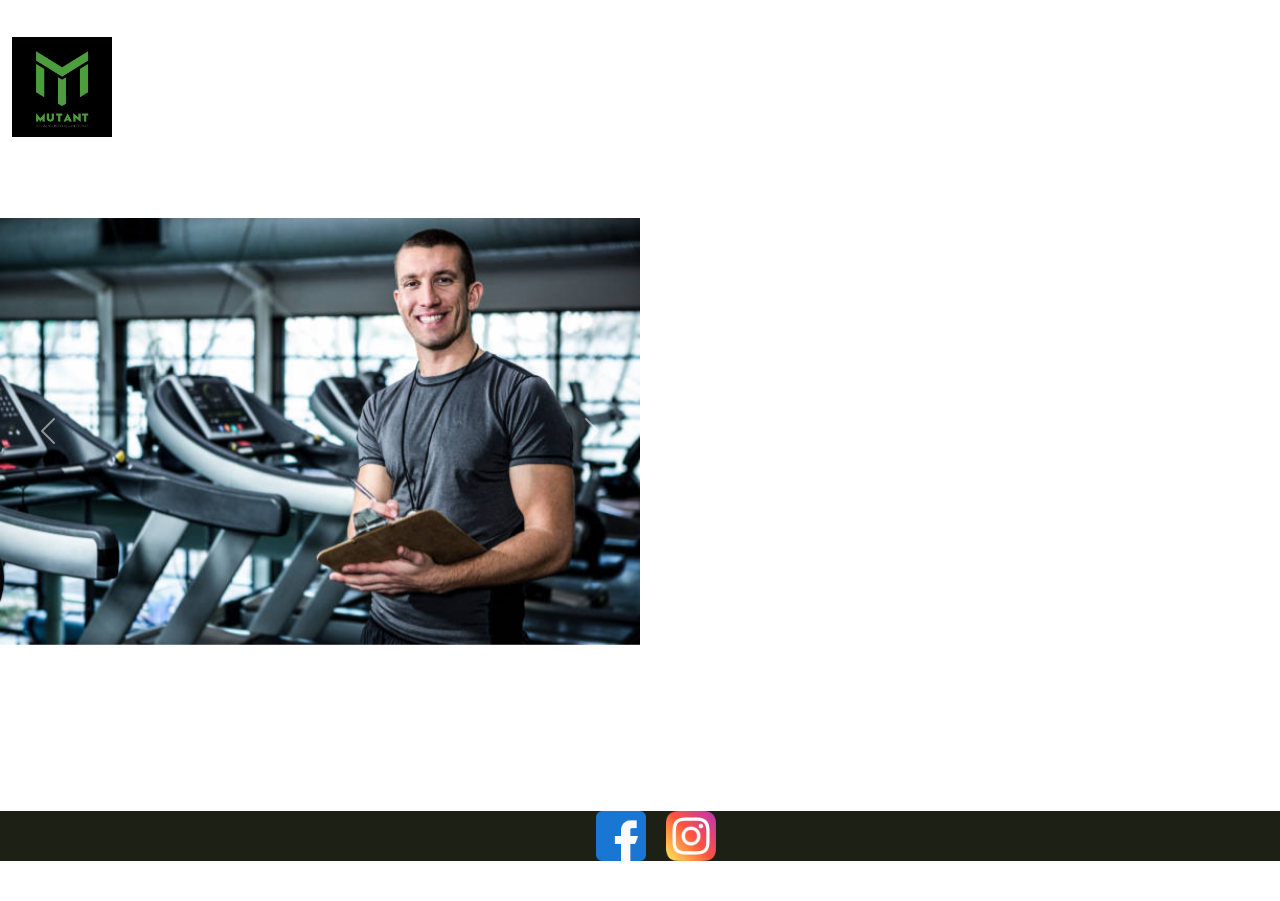
<file: index.html>
<!DOCTYPE html>
<html lang="en">
<head>
    <!-- Probando Git -->
    <meta charset="UTF-8">
    <meta http-equiv="X-UA-Compatible" content="IE=edge">
    <meta name="viewport" content="width=device-width, initial-scale=1.0">
    <link rel="preconnect" href="https://fonts.googleapis.com">
    <link rel="preconnect" href="https://fonts.gstatic.com" crossorigin>
    <link href="https://fonts.googleapis.com/css2?family=Merriweather+Sans&display=swap" rel="stylesheet">
<<<<<<< HEAD
    <link href="https://cdn.jsdelivr.net/npm/bootstrap@5.1.3/dist/css/bootstrap.min.css" rel="stylesheet" integrity="sha384-1BmE4kWBq78iYhFldvKuhfTAU6auU8tT94WrHftjDbrCEXSU1oBoqyl2QvZ6jIW3" crossorigin="anonymous">
=======
>>>>>>> 11305e9b9ab28db9c4036c1abd75950a87211c09
    <link rel="stylesheet" href="styles.css">
    <title>Document</title>
</head>
<body class="layout">
<<<<<<< HEAD
    <!-- <header>               Header Viejo
=======
    <header>
>>>>>>> 11305e9b9ab28db9c4036c1abd75950a87211c09
        <div class="div_logo">
            <a href="#"><img src="./imagenes/logo.png" alt="" class="header_logo"></a>
            </div>
            <nav class="nav">
                <ul class="ul_nav">
                    <li class="listItem"><a href="#">Home</a></li>
                    <li class="listItem"><a href="./paginas/planes.html">Planes</a></li>
                    <li class="listItem"><a href="./paginas/sobre-mi.html">Sobre mí</a></li>
                    <li class="listItem"><a href="./paginas/contacto.html">Contacto</a></li>
                    <li class="listItem"><a href="./paginas/faq.html">Preguntas Frecuentes</a></li>
                </ul>
            </nav>
<<<<<<< HEAD
    </header> -->
    <header>
    <nav class="navbar navbar-expand-lg navbar-dark">
        <div class="container-fluid">
          <a class="navbar-brand" href="#"><img src="./imagenes/logo.png" alt="" width="100" height="100"></a>
          <button class="navbar-toggler" type="button" data-bs-toggle="collapse" data-bs-target="#navbarSupportedContent" aria-controls="navbarSupportedContent" aria-expanded="false" aria-label="Toggle navigation">
            <span class="navbar-toggler-icon"></span>
          </button>
          <div class="collapse navbar-collapse justify-content-center" id="navbarSupportedContent">
            <ul class="navbar-nav me-auto mb-2 mb-lg-0">
              <li class="nav-item">
                <a class="nav-link" aria-current="page" href="#">Home</a>
              </li>
              <li class="nav-item">
                <a class="nav-link" href="./paginas/planes.html">Planes</a>
              </li>
              <li class="nav-item">
                <a class="nav-link" href="./paginas/sobre-mi.html">Sobre mí</a>
              </li>
              <li class="nav-item">
                <a class="nav-link" href="./paginas/contacto.html">Contacto</a>
              </li>
              <li class="nav-item">
                <a class="nav-link" href="./paginas/faq.html">Preguntas Frecuentes</a>
              </li>
            </ul>
          </div>
        </div>
      </nav>
    </header>
    <main>
        <h1 class="main-title">Personal Training</h1>
        <!-- <div class="image1">
=======
    </header>
    <main>
        <h1 class="main-title">Personal Training</h1>
        <div class="image1">
>>>>>>> 11305e9b9ab28db9c4036c1abd75950a87211c09
        </div>
        <div class="images-grid">
            <div class="itemgrid grid1">
                <img src="./imagenes/p-training-1.png" alt="Entrenando Alumnos" class="img-index">        
            </div>
            <div class="itemgrid grid2">
                <img src="./imagenes/imagen_2.png" alt="Entrenando Alumnos" class="img-index">
            </div>
            <div class="itemgrid grid3">
                <img src="./imagenes/imagen_3.png" alt="Entrenando Alumnos" class="img-index">
            </div>
            <div class="itemgrid grid4">
            <img src="./imagenes/imagen_4.png" alt="Entrenando Alumnos" class="img-index">
            </div>
<<<<<<< HEAD
        </div> -->
        <div id="carouselExampleControlsNoTouching" class="carousel slide w-50" data-bs-touch="false" data-bs-interval="false">
            <div class="carousel-inner">
              <div class="carousel-item active">
                <img src="./imagenes/imagen_1.png" class="d-block w-100" alt="Yo Trabajando">
              </div>
              <div class="carousel-item">
                <img src="./imagenes/imagen_2.png" class="d-block w-100" alt="Yo Trabajando">
              </div>
              <div class="carousel-item">
                <img src="./imagenes/imagen_3.png" class="d-block w-100" alt="Yo Trabajando">
              </div>
            </div>
            <button class="carousel-control-prev" type="button" data-bs-target="#carouselExampleControlsNoTouching" data-bs-slide="prev">
              <span class="carousel-control-prev-icon" aria-hidden="true"></span>
              <span class="visually-hidden">Previous</span>
            </button>
            <button class="carousel-control-next" type="button" data-bs-target="#carouselExampleControlsNoTouching" data-bs-slide="next">
              <span class="carousel-control-next-icon" aria-hidden="true"></span>
              <span class="visually-hidden">Next</span>
            </button>
          </div>
=======
        </div>
>>>>>>> 11305e9b9ab28db9c4036c1abd75950a87211c09
        <section class="description">
            <h3 class="description_title">Lorem ipsum dolor sit.</h3>
            <p class="description_p">Lorem ipsum dolor sit amet consectetur adipisicing elit. Incidunt voluptatum sequi, tempora saepe
                mollitia rem aliquid, aperiam enim, quos modi fugit aut animi omnis iure harum ratione fuga minima
                nulla?</p>
        </section>
        
    </main>
    <footer>
        <ul class="social-networks">
            <li class="social-item"><a href="https://www.facebook.com" target="_blank"><img src="./imagenes/facebook.png" alt="Facebook" class="facebook-logo"></a></li>
            <li class="social-item"><a href="https://www.instagram.com" target="_blank"><img src="./imagenes/instagram.png" alt="Instagram" class="instagram-logo"></a></li>
        </ul>
    </footer>
<<<<<<< HEAD
    <script src="https://cdn.jsdelivr.net/npm/@popperjs/core@2.10.2/dist/umd/popper.min.js" integrity="sha384-7+zCNj/IqJ95wo16oMtfsKbZ9ccEh31eOz1HGyDuCQ6wgnyJNSYdrPa03rtR1zdB" crossorigin="anonymous"></script>
<script src="https://cdn.jsdelivr.net/npm/bootstrap@5.1.3/dist/js/bootstrap.min.js" integrity="sha384-QJHtvGhmr9XOIpI6YVutG+2QOK9T+ZnN4kzFN1RtK3zEFEIsxhlmWl5/YESvpZ13" crossorigin="anonymous"></script>
=======
>>>>>>> 11305e9b9ab28db9c4036c1abd75950a87211c09
</body>
</html>
</file>
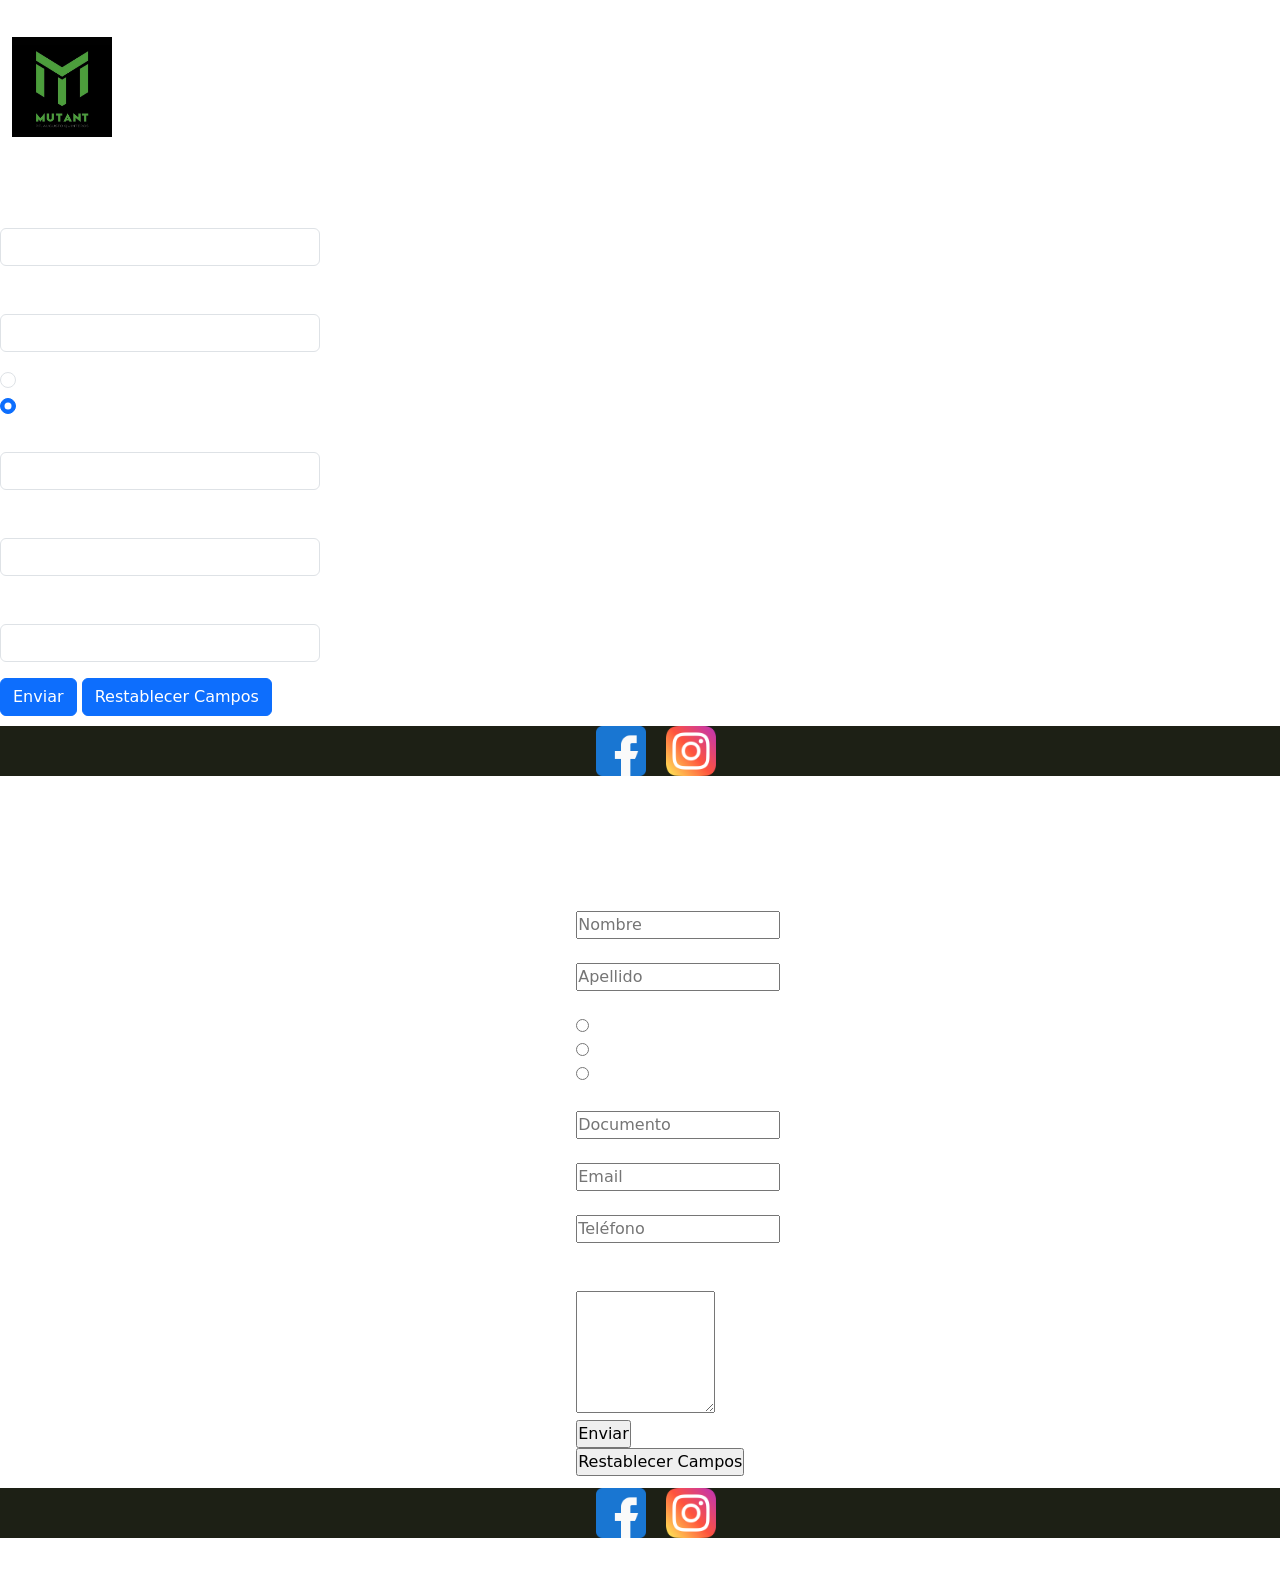
<file: paginas/contacto.html>
<!DOCTYPE html>
<html lang="en">
<<<<<<< HEAD

=======
>>>>>>> 11305e9b9ab28db9c4036c1abd75950a87211c09
<head>
    <meta charset="UTF-8">
    <meta http-equiv="X-UA-Compatible" content="IE=edge">
    <meta name="viewport" content="width=device-width, initial-scale=1.0">
    <link rel="preconnect" href="https://fonts.googleapis.com">
    <link rel="preconnect" href="https://fonts.gstatic.com" crossorigin>
    <link href="https://fonts.googleapis.com/css2?family=Merriweather+Sans&display=swap" rel="stylesheet">
<<<<<<< HEAD
    <link href="https://cdn.jsdelivr.net/npm/bootstrap@5.1.3/dist/css/bootstrap.min.css" rel="stylesheet"
        integrity="sha384-1BmE4kWBq78iYhFldvKuhfTAU6auU8tT94WrHftjDbrCEXSU1oBoqyl2QvZ6jIW3" crossorigin="anonymous">
    <link rel="stylesheet" href="../styles.css">
    <title>Document</title>
</head>

<body class="layout">
    <!-- <header>
=======
    <link rel="stylesheet" href="../styles.css">
    <title>Document</title>
</head>
<body class="layout">
    <header>
>>>>>>> 11305e9b9ab28db9c4036c1abd75950a87211c09
        <div class="div_logo">
            <a href="../index.html"><img src="../imagenes/logo.png" alt="" class="header_logo"></a>
            </div>
            <nav class="nav">
                <ul class="ul_nav">
                    <li class="listItem"><a href="../index.html">Home</a></li>
                    <li class="listItem"><a href="planes.html">Planes</a></li>
                    <li class="listItem"><a href="sobre-mi.html">Sobre mí</a></li>
                    <li class="listItem"><a href="#">Contacto</a></li>
                    <li class="listItem"><a href="faq.html">Preguntas Frecuentes</a></li>
                </ul>
            </nav>
<<<<<<< HEAD
    </header> -->
    <header>
        <nav class="navbar navbar-expand-lg navbar-dark">
            <div class="container-fluid">
                <a class="navbar-brand" href="#"><img src="../imagenes/logo.png" alt="" width="100" height="100"></a>
                <button class="navbar-toggler" type="button" data-bs-toggle="collapse"
                    data-bs-target="#navbarSupportedContent" aria-controls="navbarSupportedContent"
                    aria-expanded="false" aria-label="Toggle navigation">
                    <span class="navbar-toggler-icon"></span>
                </button>
                <div class="collapse navbar-collapse justify-content-center" id="navbarSupportedContent">
                    <ul class="navbar-nav me-auto mb-2 mb-lg-0">
                        <li class="nav-item">
                            <a class="nav-link" aria-current="page" href="../index.html">Home</a>
                        </li>
                        <li class="nav-item">
                            <a class="nav-link" href="planes.html">Planes</a>
                        </li>
                        <li class="nav-item">
                            <a class="nav-link" href="sobre-mi.html">Sobre mí</a>
                        </li>
                        <li class="nav-item">
                            <a class="nav-link" href="#">Contacto</a>
                        </li>
                        <li class="nav-item">
                            <a class="nav-link" href="faq.html">Preguntas Frecuentes</a>
                        </li>
                    </ul>
                </div>
            </div>
        </nav>
    </header>
    <main>
        <h2 class="">Contáctame!</h2>
        <div class="contact-form">
            <form class="">
                <div class="mb-3">
                    <label for="name" class="form-label">Nombre:</label>
                    <input type="text" class="form-control w-25" id="name">
                </div>
                <div class="mb-3">
                    <label for="exampleInputPassword1" class="form-label">Apellido:</label>
                    <input type="text" class="form-control w-25" id="exampleInputPassword1">
                </div>
                <div class="form-check">
                    <input class="form-check-input" type="radio" name="flexRadioDefault" id="flexRadioDefault1">
                    <label class="form-check-label" for="flexRadioDefault1">
                        Masculino
                    </label>
                </div>
                <div class="form-check">
                    <input class="form-check-input" type="radio" name="flexRadioDefault" id="flexRadioDefault2" checked>
                    <label class="form-check-label" for="flexRadioDefault2">
                        Femenino
                    </label>
                </div>
                <div class="mb-3">
                    <label for="dni" class="form-label">Documento:</label>
                    <input type="text" class="form-control w-25" id="dni">
                </div>
                <div class="mb-3">
                    <label for="mail" class="form-label">Email:</label>
                    <input type="email" class="form-control w-25" id="mail">
                </div>
                <div class="mb-3">
                    <label for="phone-number" class="form-label">Teléfono:</label>
                    <input type="tel" class="form-control w-25" id="phone-number">
                </div>
                <button type="submit" class="btn btn-primary">Enviar</button>
                <button type="reset" class="btn btn-primary">Restablecer Campos</button>
            </form>
        </div>

    </main>
    <footer>
        <ul class="social-networks">
            <li class="social-item"><a href="https://www.facebook.com" target="_blank"><img
                        src="../imagenes/facebook.png" alt="Facebook" class="facebook-logo"></a></li>
            <li class="social-item"><a href="https://www.instagram.com" target="_blank"><img
                        src="../imagenes/instagram.png" alt="Instagram" class="instagram-logo"></a></li>
        </ul>
    </footer>
    <script src="https://cdn.jsdelivr.net/npm/@popperjs/core@2.10.2/dist/umd/popper.min.js"
        integrity="sha384-7+zCNj/IqJ95wo16oMtfsKbZ9ccEh31eOz1HGyDuCQ6wgnyJNSYdrPa03rtR1zdB"
        crossorigin="anonymous"></script>
    <script src="https://cdn.jsdelivr.net/npm/bootstrap@5.1.3/dist/js/bootstrap.min.js"
        integrity="sha384-QJHtvGhmr9XOIpI6YVutG+2QOK9T+ZnN4kzFN1RtK3zEFEIsxhlmWl5/YESvpZ13"
        crossorigin="anonymous"></script>
</body>

=======
    </header>
    <main>
        <h2 class="titles">Contáctame!</h2>
        <div class="div_form">
        <form class="contact_form">
            <div>
                <label for="name">Nombre:</label>
                <input type="text" id="name" placeholder="Nombre" required>
            </div>
            <div>
                <label for="surname">Apellido:</label>
                <input type="text" id="surname" placeholder="Apellido" required>
            </div>
            <div class="">
                <label for="gender">Género:</label>
                <div>
                    <input type="radio" name="gender" id="male">
                    <label for="male">Masculino</label>
                </div>
                <div>
                    <input type="radio" name="gender" id="female">
                    <label for="female">Femenino</label>
                </div>
                <div>
                    <input type="radio" name="gender" id="other">
                    <label for="other">Otro</label>
                </div>
            </div>
            <div>
                <label for="dni">Documento:</label>
                <input type="number" id="dni" min="1" placeholder="Documento" required>
            </div>
            <div>
                <label for="mail">Email:</label>
                <input type="email" id="mail" placeholder="Email" required>
            </div>
            <div>
                <label for="phone-number">Teléfono:</label>
                <input type="tel" id="phone-number" placeholder="Teléfono" required>
            </div>
            <div>
                <label for="reason">Motivo de Consulta:</label>
                <textarea id="reason" cols="15" rows="5" required></textarea>
            </div>
            <div>
                <input type="submit" value="Enviar">
                <input type="reset" value="Restablecer Campos">
            </div>
        </form>
    </div>
    </main>
    <footer>
        <ul class="social-networks">
            <li class="social-item"><a href="https://www.facebook.com" target="_blank"><img src="../imagenes/facebook.png" alt="Facebook" class="facebook-logo"></a></li>
            <li class="social-item"><a href="https://www.instagram.com" target="_blank"><img src="../imagenes/instagram.png" alt="Instagram" class="instagram-logo"></a></li>
        </ul>
    </footer>
</body>
>>>>>>> 11305e9b9ab28db9c4036c1abd75950a87211c09
</html>
</file>
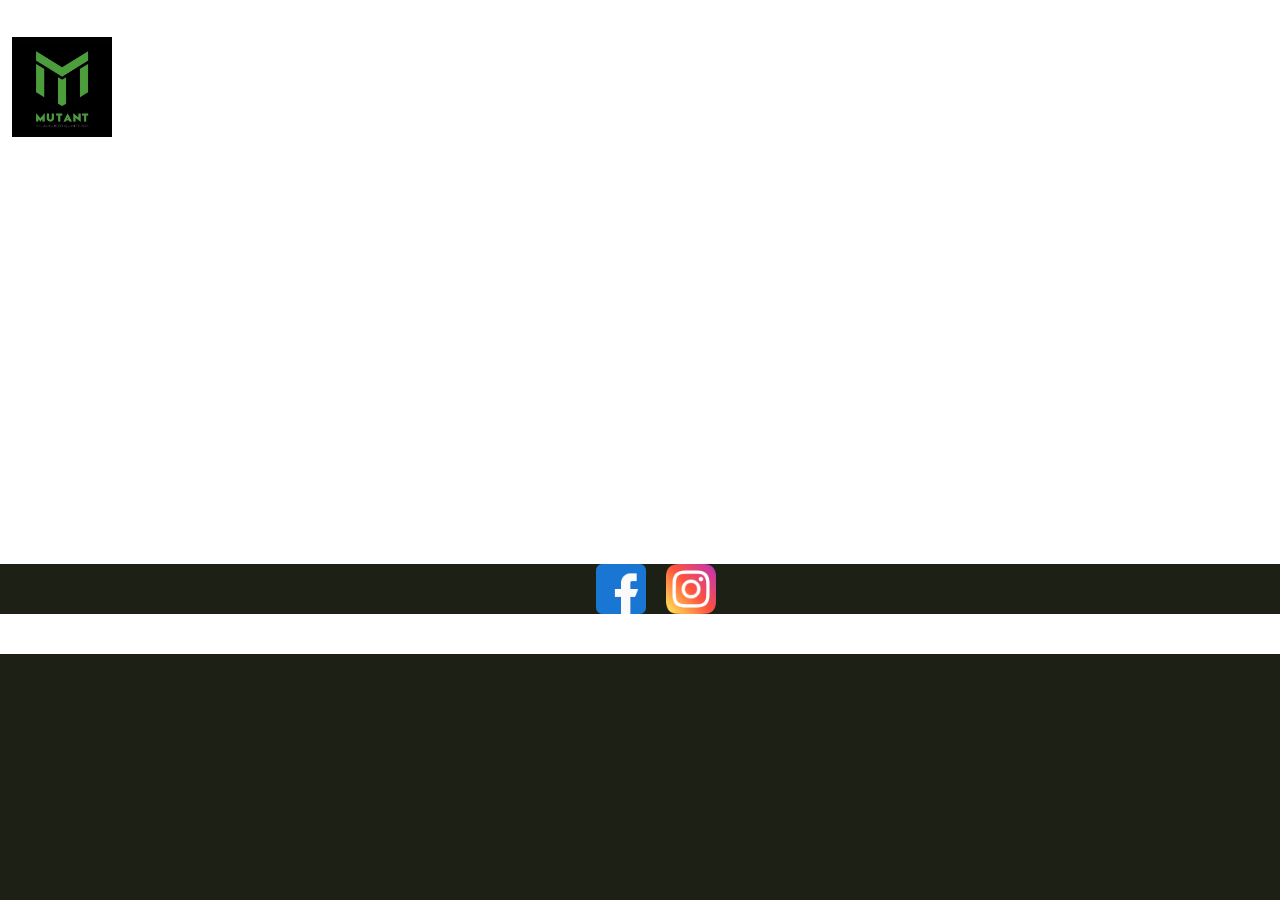
<file: paginas/faq.html>
<!DOCTYPE html>
<html lang="en">
<head>
    <meta charset="UTF-8">
    <meta http-equiv="X-UA-Compatible" content="IE=edge">
    <meta name="viewport" content="width=device-width, initial-scale=1.0">
    <link rel="preconnect" href="https://fonts.googleapis.com">
    <link rel="preconnect" href="https://fonts.gstatic.com" crossorigin>
    <link href="https://fonts.googleapis.com/css2?family=Merriweather+Sans&display=swap" rel="stylesheet">
<<<<<<< HEAD
    <link href="https://cdn.jsdelivr.net/npm/bootstrap@5.1.3/dist/css/bootstrap.min.css" rel="stylesheet" integrity="sha384-1BmE4kWBq78iYhFldvKuhfTAU6auU8tT94WrHftjDbrCEXSU1oBoqyl2QvZ6jIW3" crossorigin="anonymous">
=======
>>>>>>> 11305e9b9ab28db9c4036c1abd75950a87211c09
    <link rel="stylesheet" href="../styles.css">
    <title>Document</title>
</head>
<body class="layout">
<<<<<<< HEAD
    <!-- <header>
=======
    <header>
>>>>>>> 11305e9b9ab28db9c4036c1abd75950a87211c09
        <div class="div_logo">
            <a href="../index.html"><img src="../imagenes/logo.png" alt="" class="header_logo"></a>
            </div>
            <nav class="nav">
                <ul class="ul_nav">
                    <li class="listItem"><a href="../index.html">Home</a></li>
                    <li class="listItem"><a href="planes.html">Planes</a></li>
                    <li class="listItem"><a href="sobre-mi.html">Sobre mí</a></li>
                    <li class="listItem"><a href="contacto.html">Contacto</a></li>
                    <li class="listItem"><a href="#">Preguntas Frecuentes</a></li>
                </ul>
            </nav>
<<<<<<< HEAD
    </header> -->
    <header>
        <nav class="navbar navbar-expand-lg navbar-dark">
            <div class="container-fluid">
              <a class="navbar-brand" href="#"><img src="../imagenes/logo.png" alt="" width="100" height="100"></a>
              <button class="navbar-toggler" type="button" data-bs-toggle="collapse" data-bs-target="#navbarSupportedContent" aria-controls="navbarSupportedContent" aria-expanded="false" aria-label="Toggle navigation">
                <span class="navbar-toggler-icon"></span>
              </button>
              <div class="collapse navbar-collapse justify-content-center" id="navbarSupportedContent">
                <ul class="navbar-nav me-auto mb-2 mb-lg-0">
                  <li class="nav-item">
                    <a class="nav-link" aria-current="page" href="../index.html">Home</a>
                  </li>
                  <li class="nav-item">
                    <a class="nav-link" href="planes.html">Planes</a>
                  </li>
                  <li class="nav-item">
                    <a class="nav-link" href="sobre-mi.html">Sobre mí</a>
                  </li>
                  <li class="nav-item">
                    <a class="nav-link" href="contacto.html">Contacto</a>
                  </li>
                  <li class="nav-item">
                    <a class="nav-link" href="#">Preguntas Frecuentes</a>
                  </li>
                </ul>
              </div>
            </div>
          </nav>
        </header>
=======
    </header>
>>>>>>> 11305e9b9ab28db9c4036c1abd75950a87211c09
    <main>
        <h2 class="titles">Preguntas Frecuentes</h2>
        <section class="faq">
            <h4>¿Lorem ipsum dolor sit amet?</h4>
            <p>Lorem ipsum dolor, sit amet consectetur adipisicing elit. Est voluptates inventore distinctio ratione! Nostrum, natus!</p>
            <h4>¿Lorem ipsum dolor sit amet?</h4>
            <p>Lorem ipsum dolor, sit amet consectetur adipisicing elit. Est voluptates inventore distinctio ratione! Nostrum, natus!</p>
            <h4>¿Lorem ipsum dolor sit amet?</h4>
            <p>Lorem ipsum dolor, sit amet consectetur adipisicing elit. Est voluptates inventore distinctio ratione! Nostrum, natus!</p>
            <h4>¿Lorem ipsum dolor sit amet?</h4>
            <p>Lorem ipsum dolor, sit amet consectetur adipisicing elit. Est voluptates inventore distinctio ratione! Nostrum, natus!</p>
        </section>
    </main>
    <footer>
        <ul class="social-networks">
            <li class="social-item"><a href="https://www.facebook.com" target="_blank"><img src="../imagenes/facebook.png" alt="Facebook" class="facebook-logo"></a></li>
            <li class="social-item"><a href="https://www.instagram.com" target="_blank"><img src="../imagenes/instagram.png" alt="Instagram" class="instagram-logo"></a></li>
        </ul>
    </footer>
<<<<<<< HEAD
    <script src="https://cdn.jsdelivr.net/npm/@popperjs/core@2.10.2/dist/umd/popper.min.js" integrity="sha384-7+zCNj/IqJ95wo16oMtfsKbZ9ccEh31eOz1HGyDuCQ6wgnyJNSYdrPa03rtR1zdB" crossorigin="anonymous"></script>
<script src="https://cdn.jsdelivr.net/npm/bootstrap@5.1.3/dist/js/bootstrap.min.js" integrity="sha384-QJHtvGhmr9XOIpI6YVutG+2QOK9T+ZnN4kzFN1RtK3zEFEIsxhlmWl5/YESvpZ13" crossorigin="anonymous"></script>
=======
>>>>>>> 11305e9b9ab28db9c4036c1abd75950a87211c09
</body>
</html>
</file>
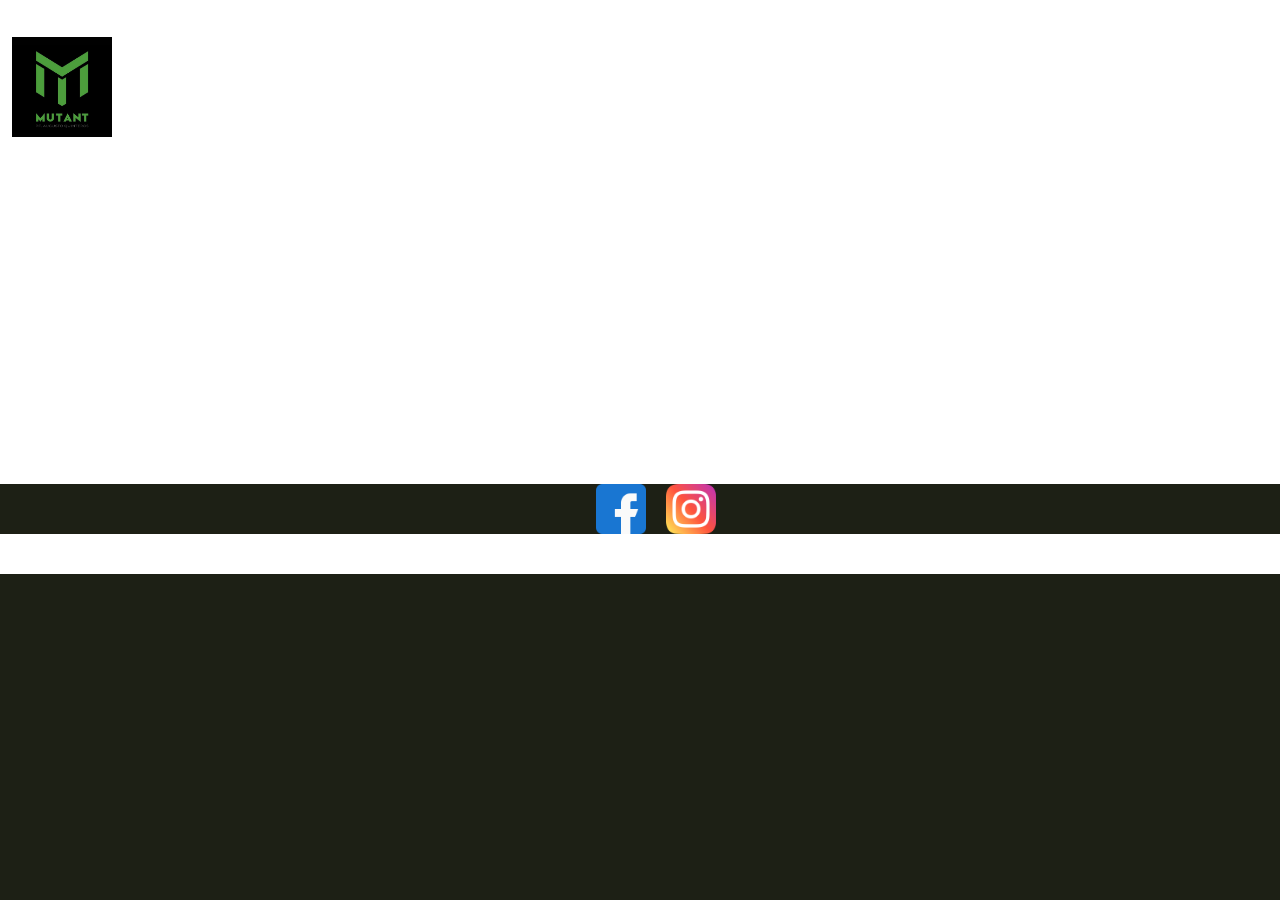
<file: paginas/planes.html>
<!DOCTYPE html>
<html lang="en">
<head>
    <meta charset="UTF-8">
    <meta http-equiv="X-UA-Compatible" content="IE=edge">
    <meta name="viewport" content="width=device-width, initial-scale=1.0">
    <link rel="preconnect" href="https://fonts.googleapis.com">
    <link rel="preconnect" href="https://fonts.gstatic.com" crossorigin>
    <link href="https://fonts.googleapis.com/css2?family=Merriweather+Sans&display=swap" rel="stylesheet">
<<<<<<< HEAD
    <link href="https://cdn.jsdelivr.net/npm/bootstrap@5.1.3/dist/css/bootstrap.min.css" rel="stylesheet" integrity="sha384-1BmE4kWBq78iYhFldvKuhfTAU6auU8tT94WrHftjDbrCEXSU1oBoqyl2QvZ6jIW3" crossorigin="anonymous">
=======
>>>>>>> 11305e9b9ab28db9c4036c1abd75950a87211c09
    <link rel="stylesheet" href="../styles.css">
    <title>Document</title>
</head>
<body class="layout">
<<<<<<< HEAD
    <!-- <header>
=======
    <header>
>>>>>>> 11305e9b9ab28db9c4036c1abd75950a87211c09
        <div class="div_logo">
            <a href="../index.html"><img src="../imagenes/logo.png" alt="" class="header_logo"></a>
            </div>
            <nav class="nav">
                <ul class="ul_nav">
                    <li class="listItem"><a href="../index.html">Home</a></li>
                    <li class="listItem"><a href="#">Planes</a></li>
                    <li class="listItem"><a href="sobre-mi.html">Sobre mí</a></li>
                    <li class="listItem"><a href="contacto.html">Contacto</a></li>
                    <li class="listItem"><a href="faq.html">Preguntas Frecuentes</a></li>
                </ul>
            </nav>
<<<<<<< HEAD
    </header> -->
    <header>
        <nav class="navbar navbar-expand-lg navbar-dark">
            <div class="container-fluid">
              <a class="navbar-brand" href="#"><img src="../imagenes/logo.png" alt="" width="100" height="100"></a>
              <button class="navbar-toggler" type="button" data-bs-toggle="collapse" data-bs-target="#navbarSupportedContent" aria-controls="navbarSupportedContent" aria-expanded="false" aria-label="Toggle navigation">
                <span class="navbar-toggler-icon"></span>
              </button>
              <div class="collapse navbar-collapse justify-content-center" id="navbarSupportedContent">
                <ul class="navbar-nav me-auto mb-2 mb-lg-0">
                  <li class="nav-item">
                    <a class="nav-link" aria-current="page" href="../index.html">Home</a>
                  </li>
                  <li class="nav-item">
                    <a class="nav-link" href="#">Planes</a>
                  </li>
                  <li class="nav-item">
                    <a class="nav-link" href="sobre-mi.html">Sobre mí</a>
                  </li>
                  <li class="nav-item">
                    <a class="nav-link" href="contacto.html">Contacto</a>
                  </li>
                  <li class="nav-item">
                    <a class="nav-link" href="faq.html">Preguntas Frecuentes</a>
                  </li>
                </ul>
              </div>
            </div>
          </nav>
        </header>
=======
    </header>
>>>>>>> 11305e9b9ab28db9c4036c1abd75950a87211c09
    <main>
        <h1 class="title_planes">Planes</h1>
        <div class="grid-planes">
            <div class="plan1">
                <h2>Plan 1</h2>
                <p>Lorem ipsum dolor sit, amet consectetur adipisicing elit. Ut iure corrupti cum, modi placeat doloremque.</p>
                <p>$2500</p>
            </div>
            <div class="plan2">
                <h2>Plan 2</h2>
                <p>Lorem ipsum dolor sit amet consectetur adipisicing elit. Sint dolor eaque harum quaerat saepe pariatur.</p>
                <p>$2500</p>
            </div>
            <div class="plan3">
                <h2>Plan 3</h2>
                <p>Lorem ipsum dolor sit amet consectetur adipisicing elit. Facere aspernatur incidunt dignissimos! Incidunt, rem at?</p>
                <p>$2500</p>
            </div>
        </div>
        <section class="planes">
            <p class="description_planes">Lorem ipsum dolor sit amet consectetur adipisicing elit. Consequuntur, facere sint. Distinctio delectus omnis quidem itaque cumque assumenda sequi sunt.</p>
        </section>
    </main>
    <footer>
        <ul class="social-networks">
            <li class="social-item"><a href="https://www.facebook.com" target="_blank"><img src="../imagenes/facebook.png" alt="Facebook" class="facebook-logo"></a></li>
            <li class="social-item"><a href="https://www.instagram.com" target="_blank"><img src="../imagenes/instagram.png" alt="Instagram" class="instagram-logo"></a></li>
        </ul>
    </footer>
<<<<<<< HEAD
    <script src="https://cdn.jsdelivr.net/npm/@popperjs/core@2.10.2/dist/umd/popper.min.js" integrity="sha384-7+zCNj/IqJ95wo16oMtfsKbZ9ccEh31eOz1HGyDuCQ6wgnyJNSYdrPa03rtR1zdB" crossorigin="anonymous"></script>
<script src="https://cdn.jsdelivr.net/npm/bootstrap@5.1.3/dist/js/bootstrap.min.js" integrity="sha384-QJHtvGhmr9XOIpI6YVutG+2QOK9T+ZnN4kzFN1RtK3zEFEIsxhlmWl5/YESvpZ13" crossorigin="anonymous"></script>
=======
>>>>>>> 11305e9b9ab28db9c4036c1abd75950a87211c09
</body>
</html>
</file>
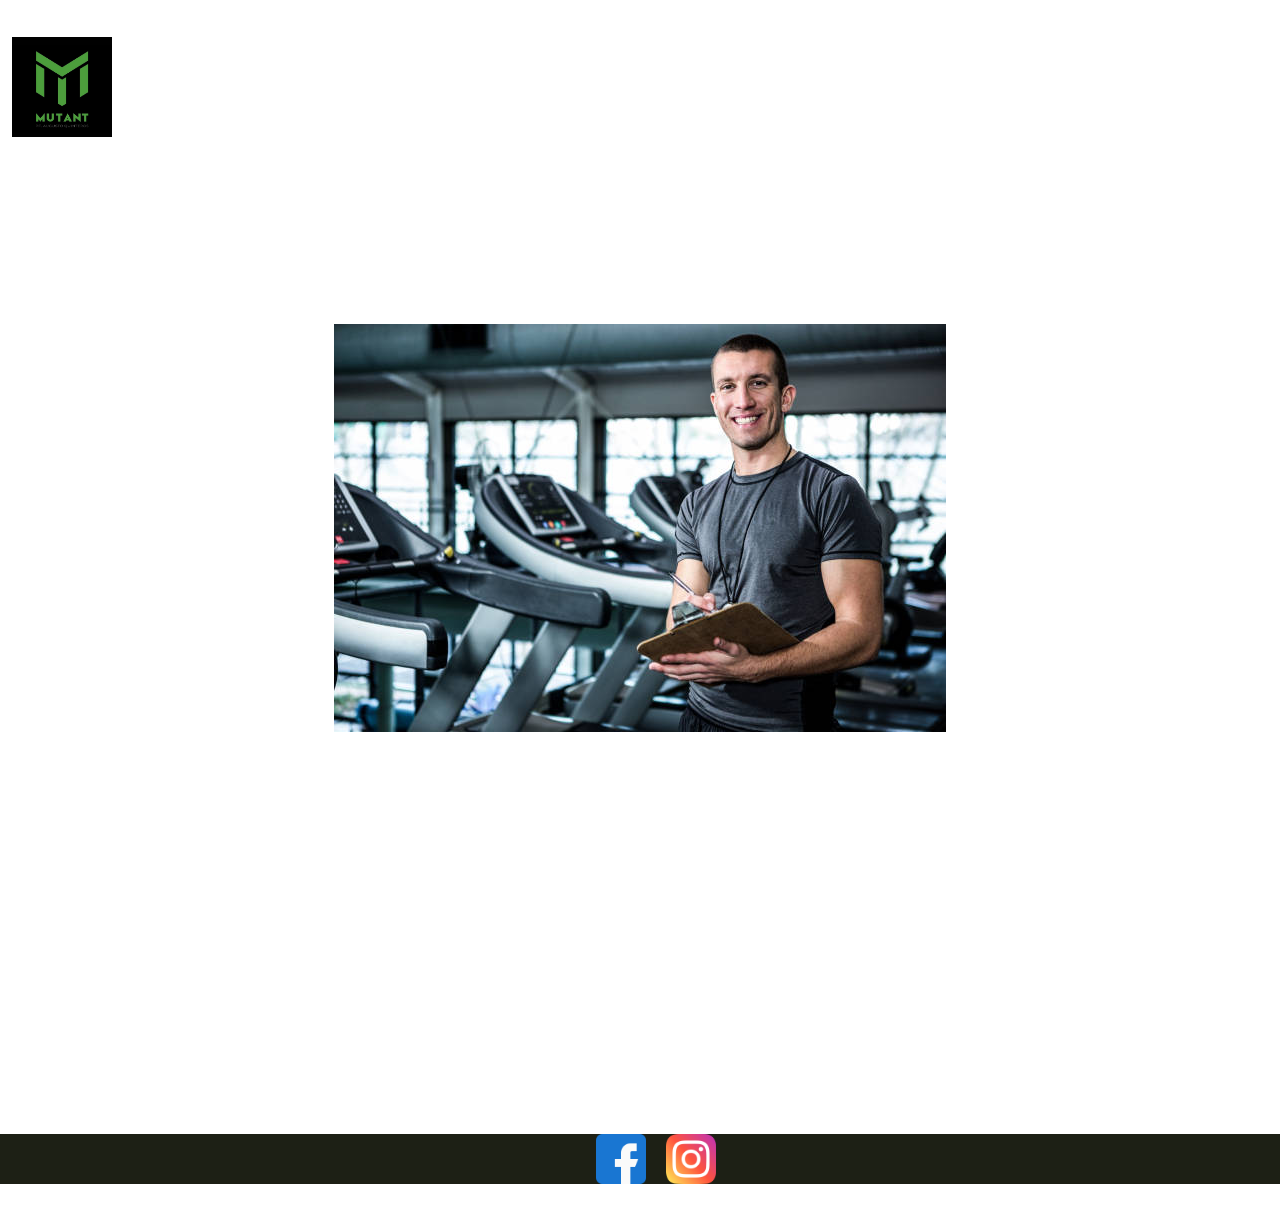
<file: paginas/sobre-mi.html>
<!DOCTYPE html>
<html lang="en">
<head>
    <meta charset="UTF-8">
    <meta http-equiv="X-UA-Compatible" content="IE=edge">
    <meta name="viewport" content="width=device-width, initial-scale=1.0">
    <link rel="preconnect" href="https://fonts.googleapis.com">
    <link rel="preconnect" href="https://fonts.gstatic.com" crossorigin>
    <link href="https://fonts.googleapis.com/css2?family=Merriweather+Sans&display=swap" rel="stylesheet">
<<<<<<< HEAD
    <link href="https://cdn.jsdelivr.net/npm/bootstrap@5.1.3/dist/css/bootstrap.min.css" rel="stylesheet" integrity="sha384-1BmE4kWBq78iYhFldvKuhfTAU6auU8tT94WrHftjDbrCEXSU1oBoqyl2QvZ6jIW3" crossorigin="anonymous">
=======
>>>>>>> 11305e9b9ab28db9c4036c1abd75950a87211c09
    <link rel="stylesheet" href="../styles.css">
    <title>Document</title>
</head>
<body class="layout">
<<<<<<< HEAD
    <!-- <header>
=======
    <header>
>>>>>>> 11305e9b9ab28db9c4036c1abd75950a87211c09
        <div class="div_logo">
            <a href="../index.html"><img src="../imagenes/logo.png" alt="" class="header_logo"></a>
            </div>
            <nav class="nav">
                <ul class="ul_nav">
                    <li class="listItem"><a href="../index.html">Home</a></li>
                    <li class="listItem"><a href="planes.html">Planes</a></li>
                    <li class="listItem"><a href="#">Sobre mí</a></li>
                    <li class="listItem"><a href="contacto.html">Contacto</a></li>
                    <li class="listItem"><a href="faq.html">Preguntas Frecuentes</a></li>
                </ul>
            </nav>
<<<<<<< HEAD
    </header> -->
    <header>
        <nav class="navbar navbar-expand-lg navbar-dark">
            <div class="container-fluid">
              <a class="navbar-brand" href="#"><img src="../imagenes/logo.png" alt="" width="100" height="100"></a>
              <button class="navbar-toggler" type="button" data-bs-toggle="collapse" data-bs-target="#navbarSupportedContent" aria-controls="navbarSupportedContent" aria-expanded="false" aria-label="Toggle navigation">
                <span class="navbar-toggler-icon"></span>
              </button>
              <div class="collapse navbar-collapse justify-content-center" id="navbarSupportedContent">
                <ul class="navbar-nav me-auto mb-2 mb-lg-0">
                  <li class="nav-item">
                    <a class="nav-link" aria-current="page" href="../index.html">Home</a>
                  </li>
                  <li class="nav-item">
                    <a class="nav-link" href="planes.html">Planes</a>
                  </li>
                  <li class="nav-item">
                    <a class="nav-link" href="#">Sobre mí</a>
                  </li>
                  <li class="nav-item">
                    <a class="nav-link" href="contacto.html">Contacto</a>
                  </li>
                  <li class="nav-item">
                    <a class="nav-link" href="faq.html">Preguntas Frecuentes</a>
                  </li>
                </ul>
              </div>
            </div>
          </nav>
        </header>
=======
    </header>
>>>>>>> 11305e9b9ab28db9c4036c1abd75950a87211c09
    <main>
        <section>
            <h2 class="centered">¿Quién soy?</h2>
            <p class="about_me_p">
                Lorem ipsum, dolor sit amet consectetur adipisicing elit. Perferendis omnis reprehenderit consequuntur,
                esse ut repudiandae sed quod non cum ducimus quos illum perspiciatis minima impedit unde optio
                asperiores! Porro, amet!
            </p>
            <div class="centered">
                <img src="../imagenes/imagen_1.png" alt="Foto mía" class="centered">
            </div>
        </section>
        <section>
            <h3 class="where_title">¿Dónde trabajo?</h3>
            <div class="centered">
                <iframe
                src="https://www.google.com/maps/embed?pb=!1m18!1m12!1m3!1d6809.29439314644!2d-64.18425480517209!3d-31.423845065962965!2m3!1f0!2f0!3f0!3m2!1i1024!2i768!4f13.1!3m3!1m2!1s0x9432a28e31b13941%3A0x71018bcb9bf2281d!2sForzza%20Gym!5e0!3m2!1ses-419!2sar!4v1654668007973!5m2!1ses-419!2sar"
                width="400" height="300" style="border:0;" allowfullscreen="" loading="lazy"
                referrerpolicy="no-referrer-when-downgrade" class=""></iframe>
            </div>
        </section>
    </main>
    <footer>
        <ul class="social-networks">
            <li class="social-item"><a href="https://www.facebook.com" target="_blank"><img src="../imagenes/facebook.png" alt="Facebook" class="facebook-logo"></a></li>
            <li class="social-item"><a href="https://www.instagram.com" target="_blank"><img src="../imagenes/instagram.png" alt="Instagram" class="instagram-logo"></a></li>
        </ul>
    </footer>
<<<<<<< HEAD
    <script src="https://cdn.jsdelivr.net/npm/@popperjs/core@2.10.2/dist/umd/popper.min.js" integrity="sha384-7+zCNj/IqJ95wo16oMtfsKbZ9ccEh31eOz1HGyDuCQ6wgnyJNSYdrPa03rtR1zdB" crossorigin="anonymous"></script>
<script src="https://cdn.jsdelivr.net/npm/bootstrap@5.1.3/dist/js/bootstrap.min.js" integrity="sha384-QJHtvGhmr9XOIpI6YVutG+2QOK9T+ZnN4kzFN1RtK3zEFEIsxhlmWl5/YESvpZ13" crossorigin="anonymous"></script>
=======
>>>>>>> 11305e9b9ab28db9c4036c1abd75950a87211c09
</body>
</html>
</file>
<file: styles.css>
* {
    margin: 0;
    padding: 0;
}

html{
    background-color: #1d2015;
<<<<<<< HEAD
}

body{
    color:white;
}
=======
    color: white;
}


>>>>>>> 11305e9b9ab28db9c4036c1abd75950a87211c09

.layout{
    display: grid;
    grid-template-areas: 
        'header header header'
        'main main main'
        'footer footer footer'
    ;

}

<<<<<<< HEAD
.carousel{
    margin: 0 auto;
}

=======
>>>>>>> 11305e9b9ab28db9c4036c1abd75950a87211c09
header{
    grid-area: header;
    background-image: linear-gradient(black, gray);
    /* background-color: #1d2015; */
<<<<<<< HEAD
    /* display: flex; */
}

/* .navbar-collapse{
    flex-grow: initial;
} */


=======
    display: flex;
}

>>>>>>> 11305e9b9ab28db9c4036c1abd75950a87211c09
main{
    grid-area: main;
    background-color: #2b2c28;
    padding: 20px;
}

footer {
    grid-area: footer;
    background-color: #1d2015;
    margin-top: 10px;
}


.div_logo{
    width: 10%;
}

.header_logo{
    width: 100%;
}
<<<<<<< HEAD
/* 
=======

>>>>>>> 11305e9b9ab28db9c4036c1abd75950a87211c09
.nav{
    display: flex;
    width: 100%;
}

.ul_nav{
    display: flex;
    width: 100%;
    list-style: none;
    flex-direction: row;
    justify-content: center;
    align-items: center;
}

.listItem a{
    color: white;
    text-decoration: none;
    height: fit-content;
    width: fit-content;
    margin: 0 20px;
    font-size: 32px;
    animation-name: change-color;
    animation-duration: 3s;
    animation-iteration-count: infinite;
<<<<<<< HEAD
} */
=======
}
>>>>>>> 11305e9b9ab28db9c4036c1abd75950a87211c09

@keyframes change-color{
    from {color: white;}
    to {color: gray;}
}

.main-title {
    font-family: 'Merriweather Sans', sans-serif;
    color: white;
    margin: 10px;
    text-align: center;
}

.social-networks{
    display: flex;
    flex-direction: row;
    justify-content: center;
    align-items: center;
    width: 100%;
}

.social-item{
    list-style: none;
}

.facebook-logo{
    width: 50px;
    margin-right: 20px;
    transition: width 2s;
}

.facebook-logo:hover{
    width: 75px;
}

.instagram-logo{
    width: 50px;
    transition: width 2s;
}

.instagram-logo:hover{
    width: 75px;
}

.images-grid{
    display: grid;
    height: 65%;
    grid-template-columns: 100px 100px;
    grid-template-rows: 100px 100px;
    gap: 20px;
    justify-content: center;
}

.itemgrid{
    display: flex;
    justify-content: center;
}

.img-index{
    width: 100%;
}

.description{
    padding-bottom: 20px;
}

.description_p{
    padding: 0 40px 10px 40px;
    font-family:'Lucida Sans', 'Lucida Sans Regular', 'Lucida Grande', 'Lucida Sans Unicode', Geneva, Verdana, sans-serif;
    font-size: 15px;
}

.description_title{
<<<<<<< HEAD
    padding-top: 20px;
=======
>>>>>>> 11305e9b9ab28db9c4036c1abd75950a87211c09
    padding-bottom: 20px;
    text-align: center;
}

.centered{
    text-align: center;
}


.about_me_p{
    padding: 20px;
    font-family: Cambria, Cochin, Georgia, Times, 'Times New Roman', serif;
    text-align: center;
}


.where_title{
    text-align: center;
    margin: 2%;
}


@media screen and (max-width: 1000px) {
    .listItem a{
        font-size: 16px;
    }
}

@media screen and (max-width: 600px) {
    .listItem a{
        font-size: 12px;
    }
}

@media screen and (max-width: 500px) {
    .listItem a{
        font-size: 8px;
    }
    .description_p{
        font-family:'Lucida Sans', 'Lucida Sans Regular', 'Lucida Grande', 'Lucida Sans Unicode', Geneva, Verdana, sans-serif;
        font-size: 10px;
    }
}

.grid-planes {
    display: grid;
    grid-template-columns: repeat(3, 1fr);
    grid-template-rows: 1fr;
    grid-column-gap: 0px;
    grid-row-gap: 0px;
    border: solid 2px white;
    }
    
.plan1 { grid-area: 1 / 1 / 2 / 2; }
.plan2 { grid-area: 1 / 2 / 2 / 3; }
.plan3 { grid-area: 1 / 3 / 2 / 4; }

.description_planes{
    margin: 10px;
}

.title_planes{
    text-align: center;
    margin: 20px;
}

.titles{
    text-align: center;
    margin: 15px;
}

.contact_form{
    width: 10%;
    margin: 0 auto;
}

.div_form{
    width: 100%;
    border: 2px solid white;
    border-radius: 5px;
}

.faq{
    text-align: center;
    border: 2px solid white;
    border-radius: 5px;
}

.about_me_title {
    text-align: center;
}
</file>
